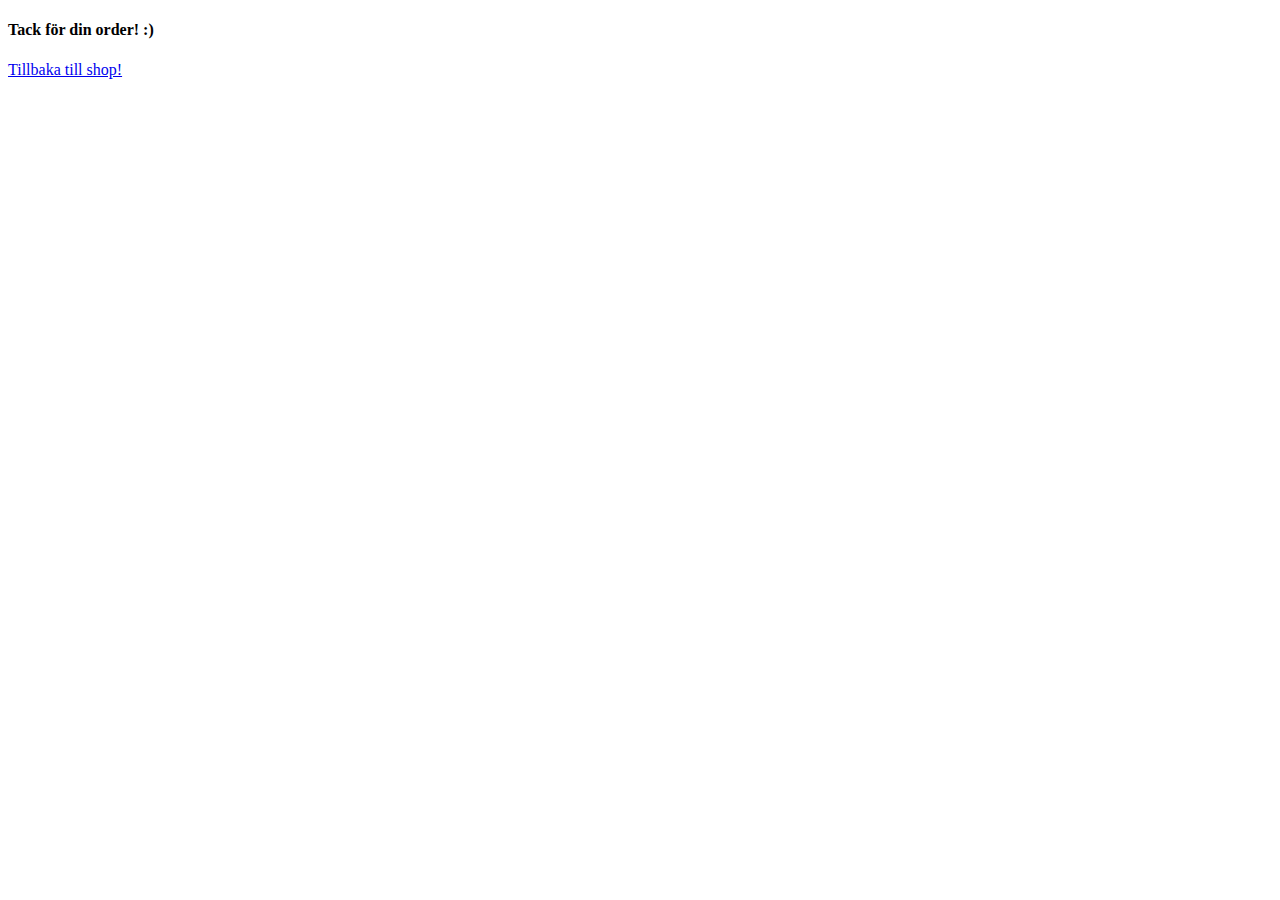
<file: done.html>
<!DOCTYPE html>
<html lang="en">
<head>
    <meta charset="UTF-8">
    <meta http-equiv="X-UA-Compatible" content="IE=edge">
    <meta name="viewport" content="width=device-width, initial-scale=1.0">
    <title>Document</title>
</head>
<body>
    <h4>Tack för din order! :)</h4>
    <a href="index.html">Tillbaka till shop!</a>
</body>
</html>
</file>
